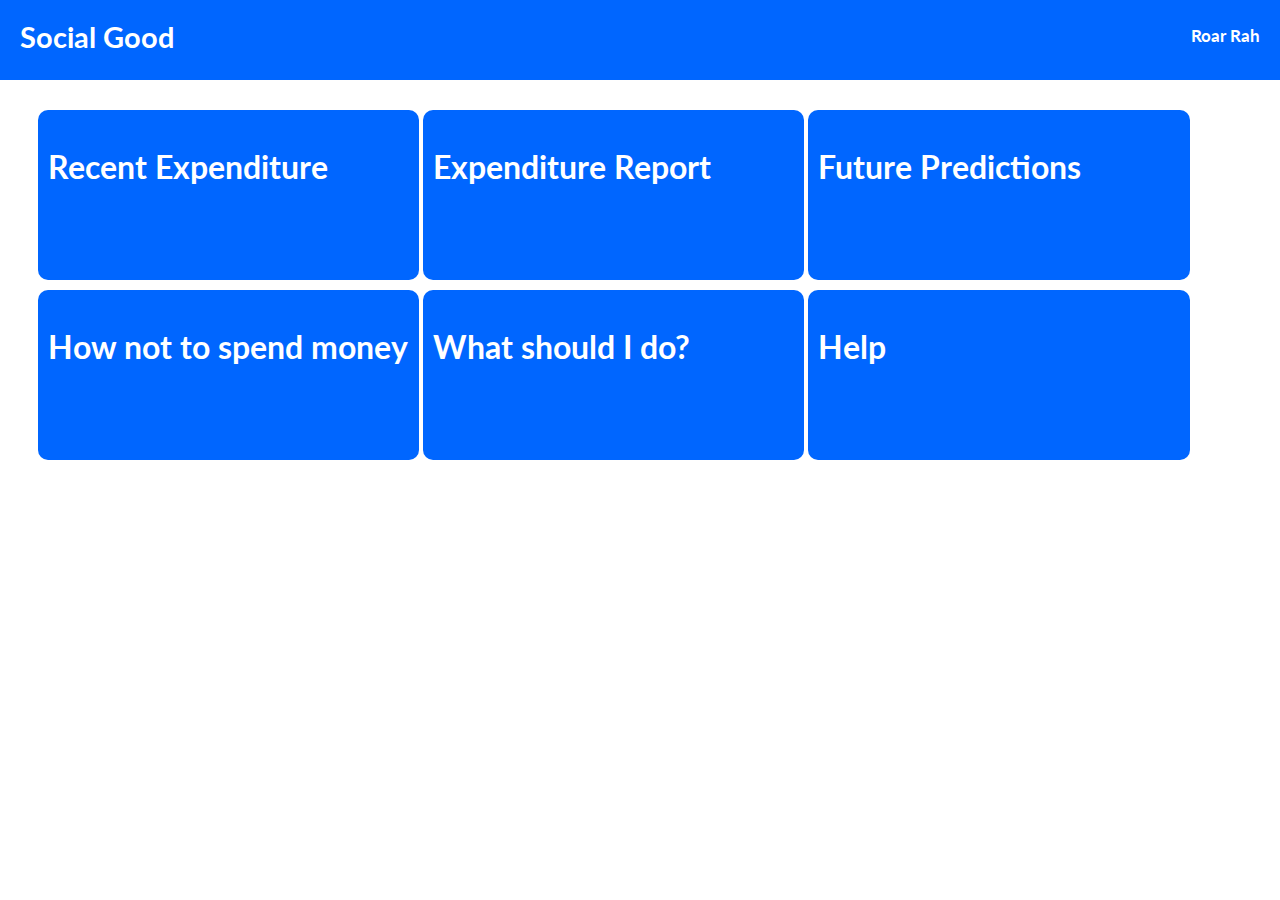
<file: index.html>
<!DOCTYPE html>
<html lang="en">
    <head>
        <meta charset="UTF-8">
        <title>Social Good</title>
        <link rel="stylesheet" type="text/css" href="http://fonts.googleapis.com/css?family=Lato">
        <link rel="stylesheet" type="text/css" href="css/main.css">
        <script src="https://ajax.googleapis.com/ajax/libs/jquery/3.2.1/jquery.min.js"></script>
    </head>
    <body>
        <div class="header">
            <h1 class="title"><a href="index.html">Social Good </a><span class="name">Roar Rah</span></h1>
        </div>
        <div class="menu-main">
            <div class="menu-main-row">
                <div class="menu-main-item">
                    <h2>Recent Expenditure</h2>
                    <p>Miao!</p>
                </div>
                <div class="menu-main-item">
                    <h2>Expenditure Report</h2>
                    <p>Nice charts and not working stuff</p>
                </div>
                <div class="menu-main-item">
                    <h2>Future Predictions</h2>
                    <p>Want to see when you go bankrupt?</p>
                </div>
            </div>
            <div class="menu-main-row">
                <div class="menu-main-item">
                    <h2>How not to spend money</h2>
                    <p>Analyse what you spend on</p>
                </div>
                <div class="menu-main-item">
                    <h2>What should I do?</h2>
                    <p>This isn't quite there yet</p>
                </div>
                <div class="menu-main-item">
                    <h2>Help</h2>
                    <p>We need some more time...</p>
                </div>
            </div>
        </div>
    <script src="js/anim.js"></script>
    </body>
</html>
</file>
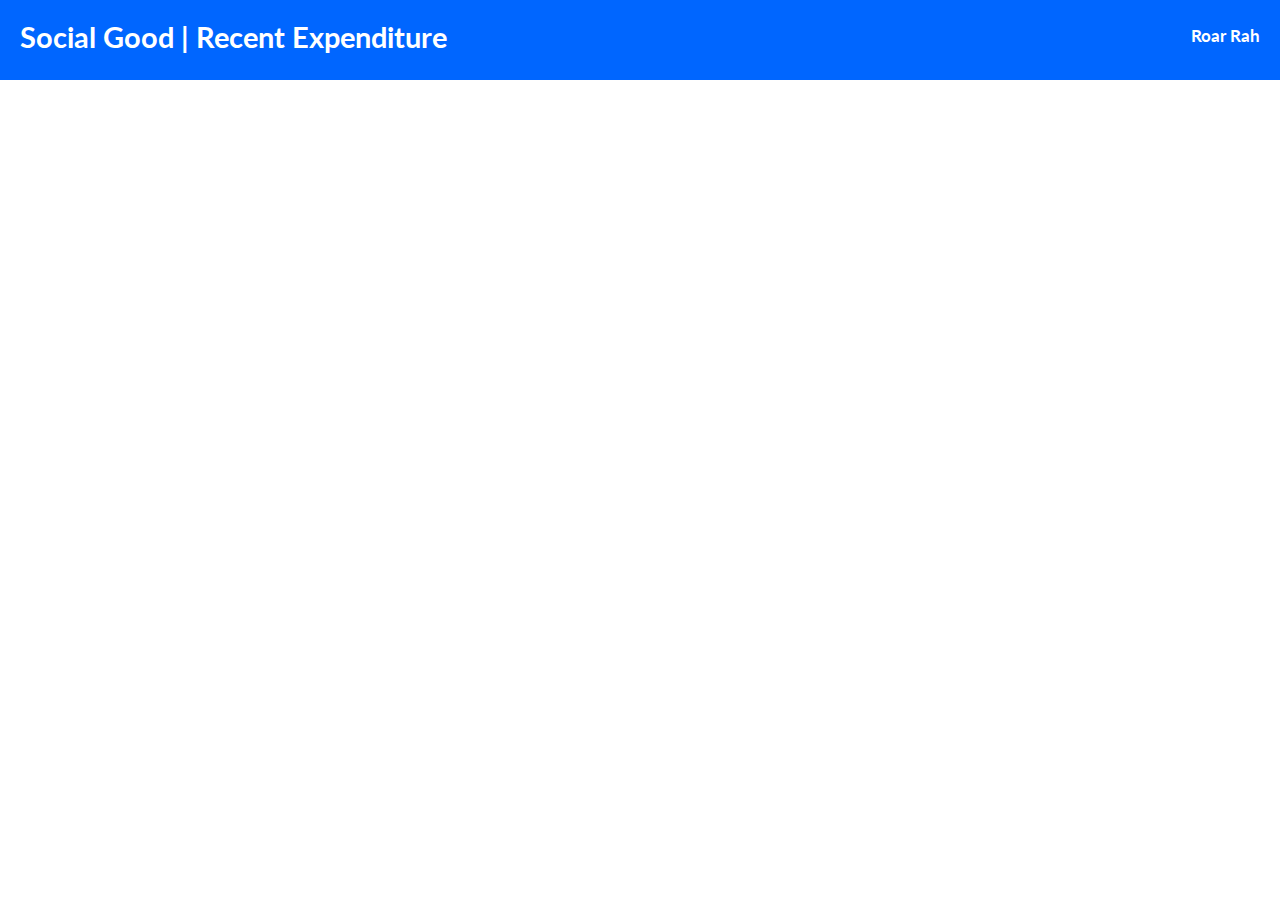
<file: expenditurereport.html>
<!DOCTYPE html>
<html lang="en">
<head>
    <link rel="stylesheet" type="text/css" href="http://fonts.googleapis.com/css?family=Lato">
    <link rel="stylesheet" type="text/css" href="css/main.css">
    <script src="https://ajax.googleapis.com/ajax/libs/jquery/3.2.1/jquery.min.js"></script>
    <script src="http://code.highcharts.com/highcharts.js"></script>
    <script src="js/chart.js"></script>
</head>
<body>
    <div class="header">
        <h1 class="title"><a href="index.html">Social Good | Recent Expenditure</a><span class="name">Roar Rah</span></h1>
    </div>
    <div id="chart" style="margin-top:100px;width:100%; height:800px;"></div>
</body>
</file>
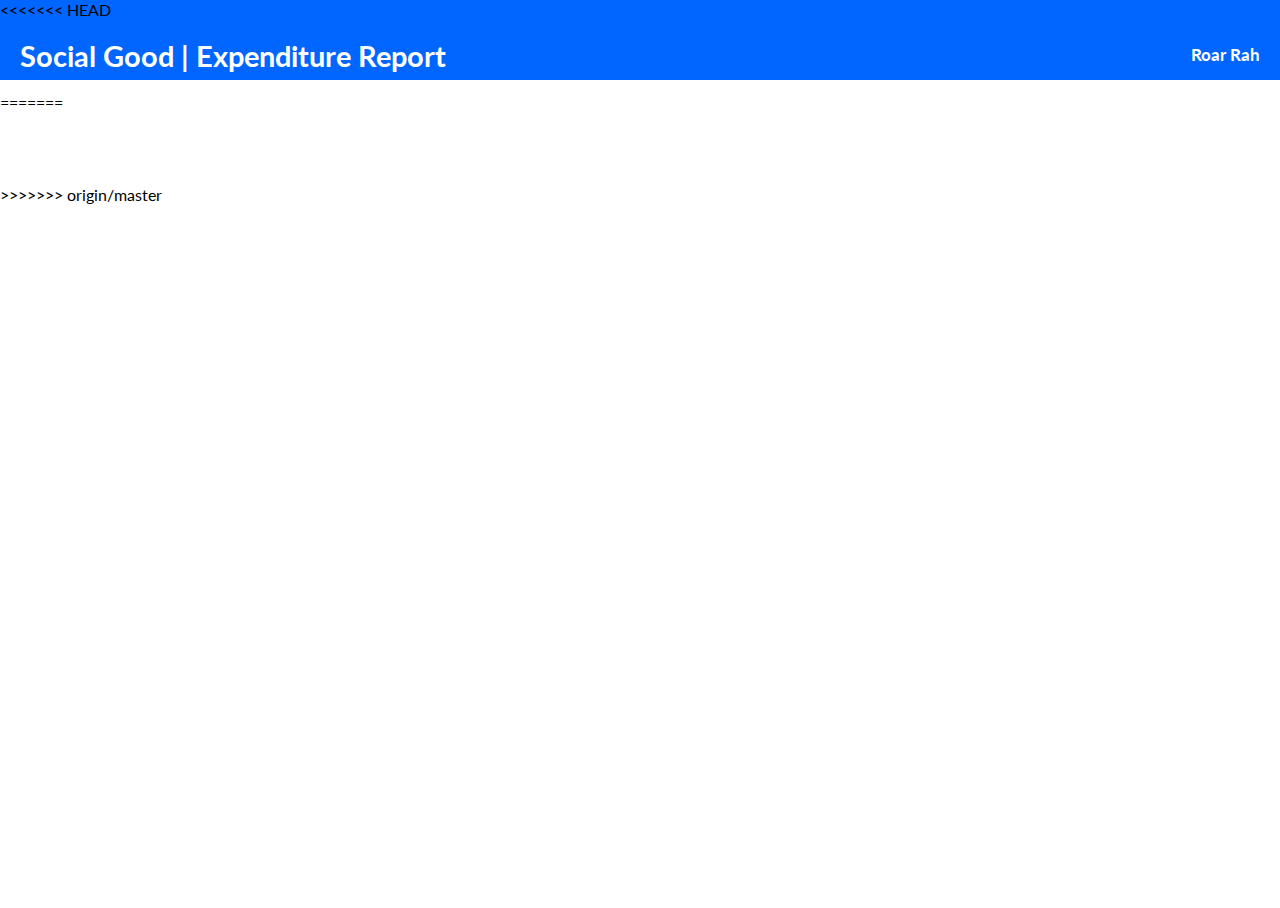
<file: expenditureReport.html>
<!DOCTYPE html>
<html lang="en">
<head>
    <link rel="stylesheet" type="text/css" href="http://fonts.googleapis.com/css?family=Lato">
    <link rel="stylesheet" type="text/css" href="css/main.css">
    <script src="https://ajax.googleapis.com/ajax/libs/jquery/3.2.1/jquery.min.js"></script>
    <script src="http://code.highcharts.com/highcharts.js"></script>
    <script src="js/chart.js"></script>
</head>
<body>
    <div class="header">
<<<<<<< HEAD
        <h1 class="title">Social Good | Expenditure Report<span class="name">Roar Rah</span></h1>
=======
        <h1 class="title"><a href="index.html">Social Good | Recent Expenditure</a><span class="name">Roar Rah</span></h1>
>>>>>>> origin/master
    </div>
    <div id="chart" style="margin-top:100px;width:100%; height:800px;"></div>
</body>
</file>
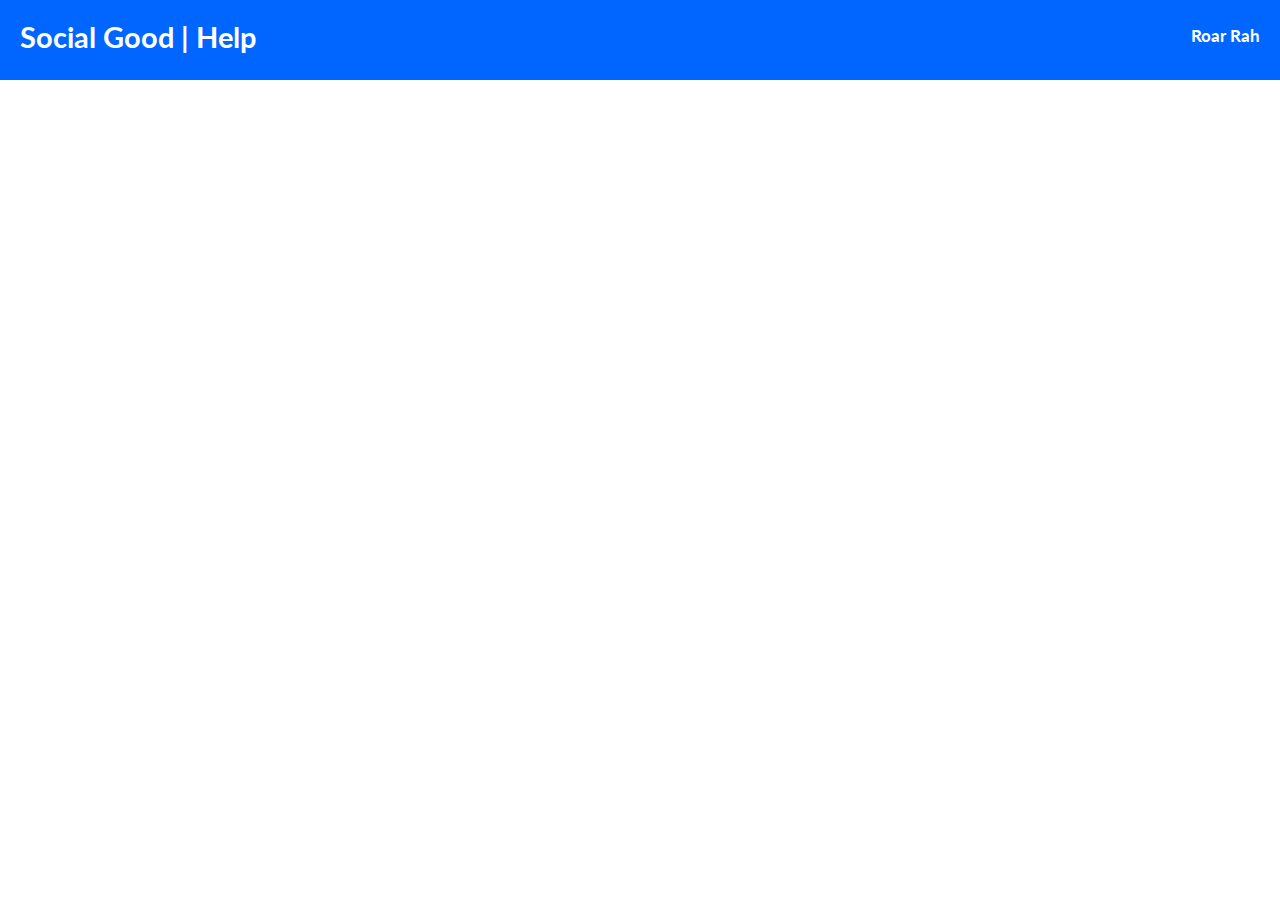
<file: help.html>
<!DOCTYPE html>
<html lang="en">
<head>
    <link rel="stylesheet" type="text/css" href="http://fonts.googleapis.com/css?family=Lato">
    <link rel="stylesheet" type="text/css" href="css/main.css">
    <script src="https://ajax.googleapis.com/ajax/libs/jquery/3.2.1/jquery.min.js"></script>
</head>
<body>
    <div class="header">
        <h1 class="title"><a href="index.html">Social Good | Help</a><span class="name">Roar Rah</span></h1>
        
    </div>
    
</body>
</file>
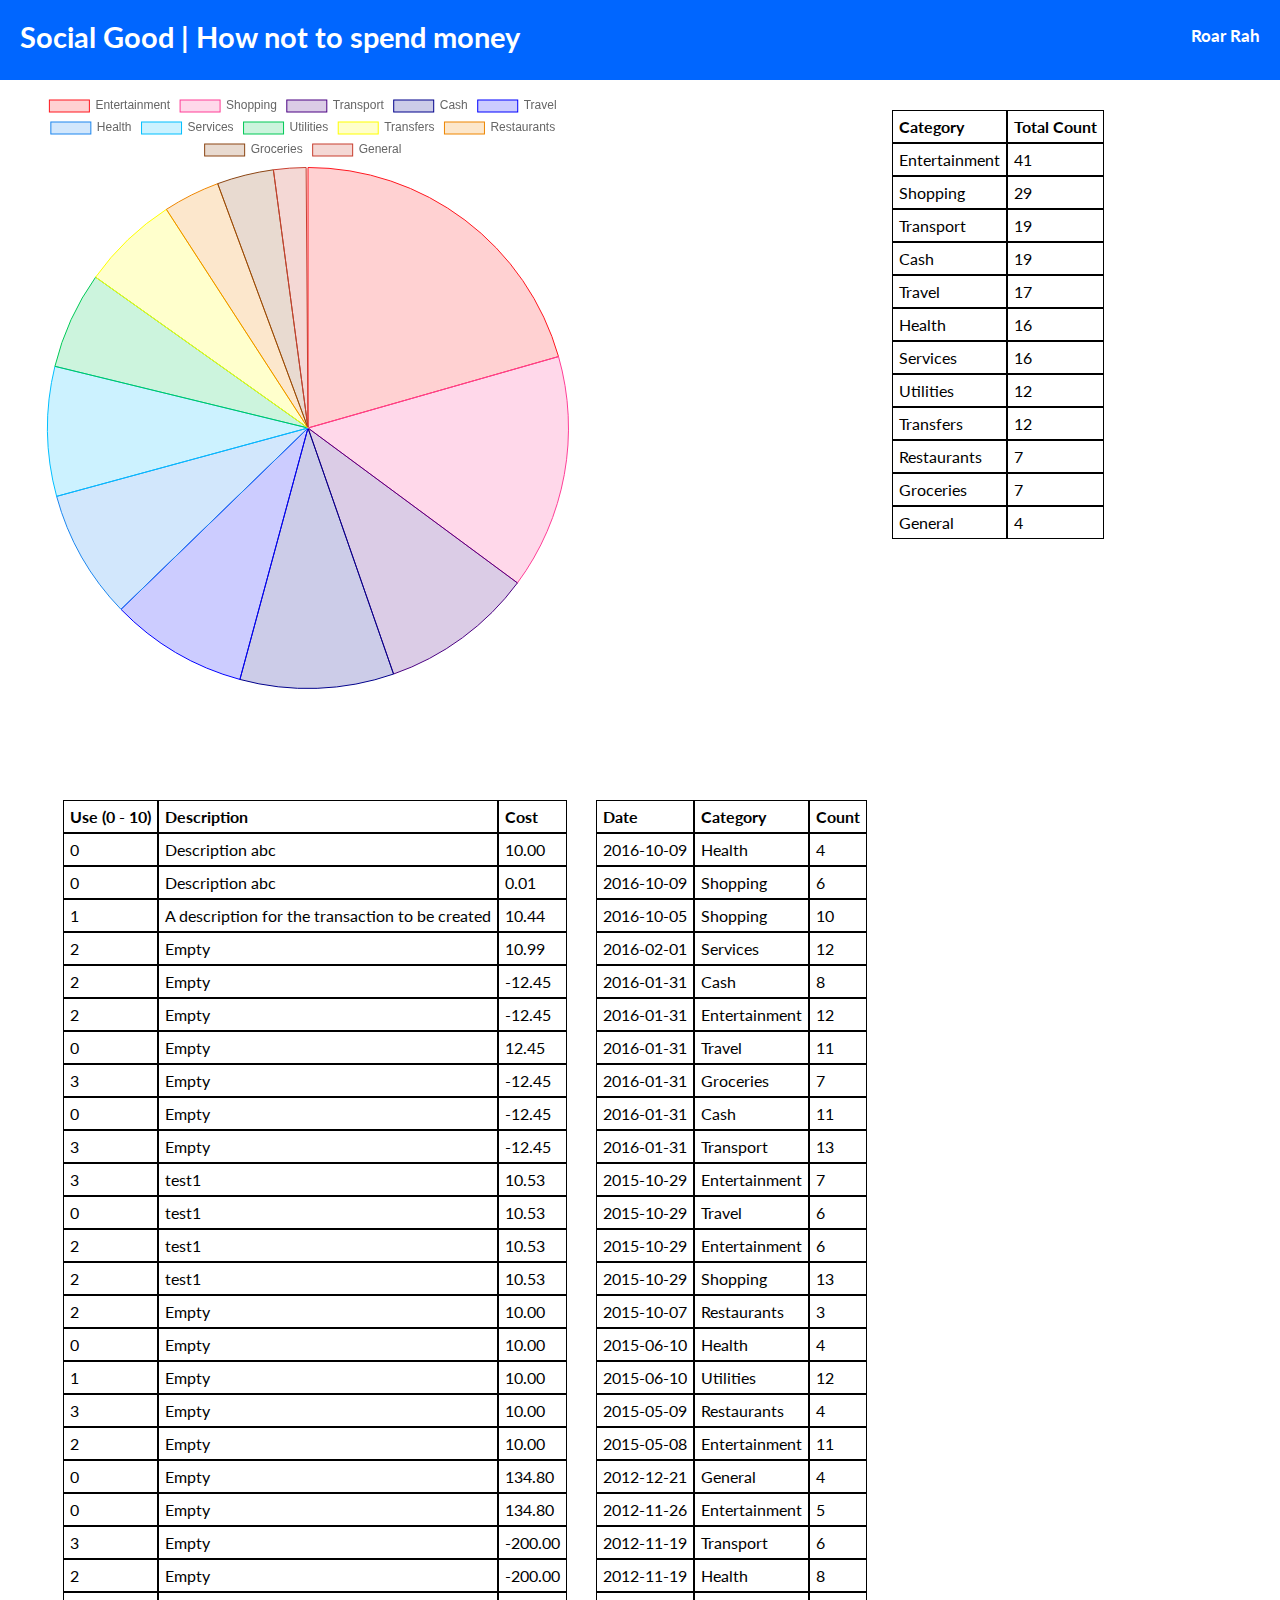
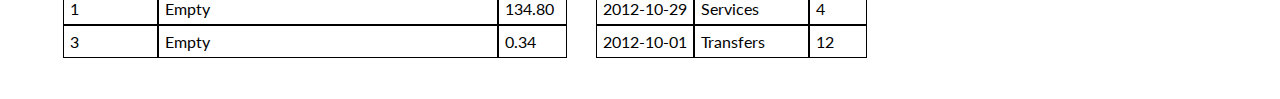
<file: hownottospendmoney.html>
<!DOCTYPE html>
<html lang="en">
    <head>
        <meta charset="UTF-8">
        <title>Social Good</title>
        <link rel="stylesheet" type="text/css" href="http://fonts.googleapis.com/css?family=Lato">
        <link rel="stylesheet" type="text/css" href="css/main.css">
        <script src="https://ajax.googleapis.com/ajax/libs/jquery/3.2.1/jquery.min.js"></script>
        <script src="js/Chart.min.js"></script>
    </head>
    <body>
        <div class="header">
            <h1 class="title"><a href="index.html">Social Good | How not to spend money</a><span class="name">Roar Rah</span></h1>
        </div>
        <canvas id='mycanvas' width="600px" height="600px"></canvas>
        <div class="app hntsm">
            <table id="past-rates">
                <tr>
                    <th>Use (0 - 10)</th>
                    <th>Description</th>
                    <th>Cost</th>
                </tr>
            </table>
            <table id="analysis">
                <tr>
                    <th>Date</th>
                    <th>Category</th>
                    <th>Count</th>
                </tr>
            </table>
            <table id="habits">
                <tr>
                    <th>Category</th>
                    <th>Total Count</th>
                </tr>
            </table>
        </div>
    <script src="js/random.js"></script>
    <script src="js/hntsm.js"></script>
    </body>
</html>
</file>
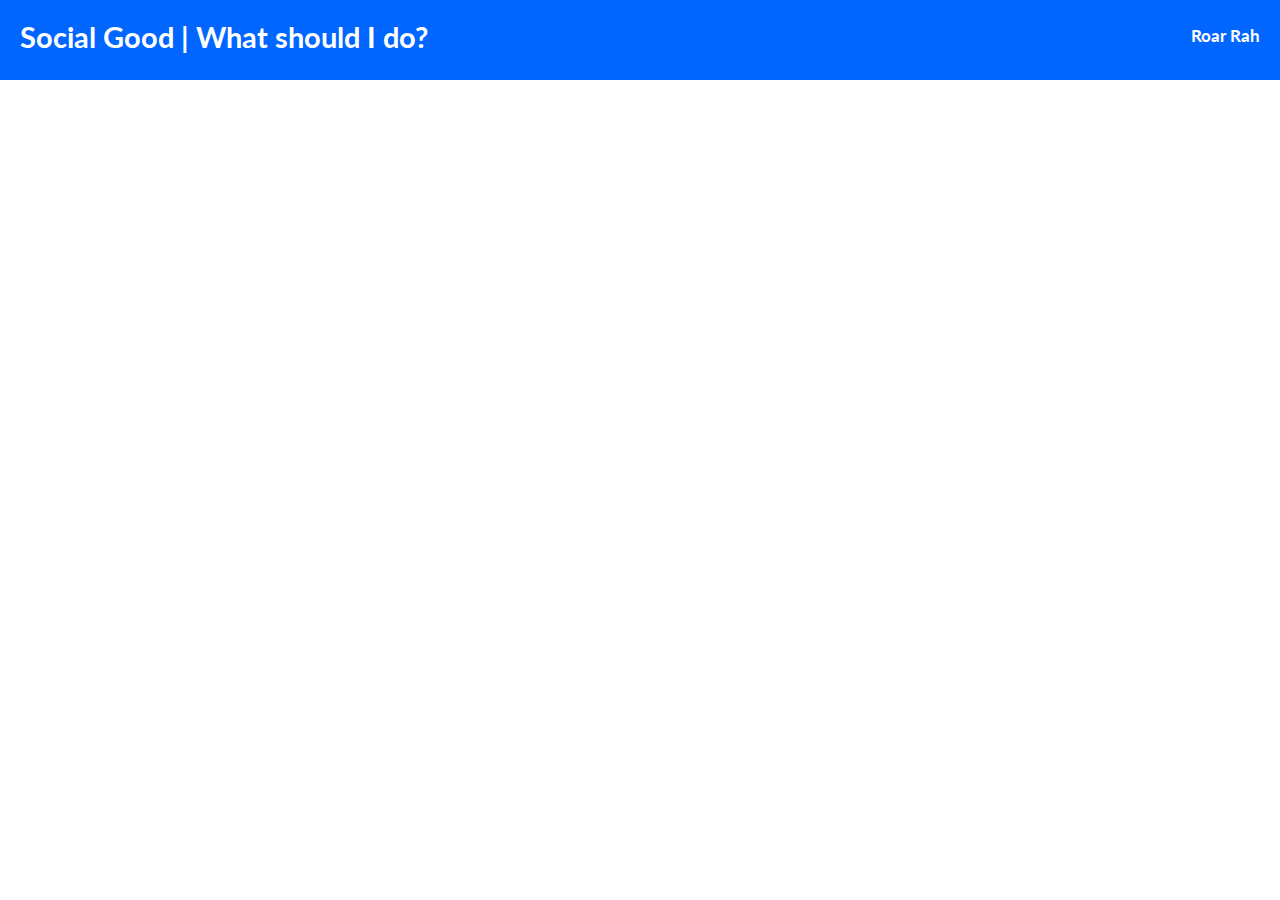
<file: whatshouldido.html>
<!DOCTYPE html>
<html lang="en">
<head>
    <link rel="stylesheet" type="text/css" href="http://fonts.googleapis.com/css?family=Lato">
    <link rel="stylesheet" type="text/css" href="css/main.css">
    <script src="https://ajax.googleapis.com/ajax/libs/jquery/3.2.1/jquery.min.js"></script>
</head>
<body>
    <div class="header">
        <h1 class="title"><a href="index.html">Social Good | What should I do?</a><span class="name">Roar Rah</span></h1>
        
    </div>
    
</body>
</file>
<file: css/main.css>
body {
    font-family: 'Lato';
}

.header {
    position: absolute;
    background-color: #0066FF;
    width: 100%;
    top: 0;
    left: 0;
    height: 80px;
}

.header .title {
    color: white;
    font-weight: bold;
    font-size: 180%;
    margin-top: 20px;
    margin-left: 20px;
    width: 100%;
}

.header .title .name {
    margin-top: 5px;
    position: absolute;
    font-size: 60%;
    right: 20px;
    margin-left: 60%;
}

.header a {
    text-decoration: none;
    color: white;
}

.menu-main {
    margin-top: 80px;
    padding: 30px 30px;
}

.app {
    margin-top: 80px;
    padding: 30px 30px;
}

.menu-main-row {
    padding-bottom: 10px;
}

.menu-main-row .menu-main-item {
    min-width: 30%;
    vertical-align: top;
    display: inline-block;
    padding: 10px 10px;
    overflow: hidden;
    white-space: nowrap;
    border-radius: 10px;
    background-color: #0066FF;
    color: white;
    cursor: pointer;
    height: 150px;
}

.menu-main-row .menu-main-item h2 {
    font-size: 200%;
    font-weight: bold;
}

.menu-main-row .menu-main-item p {
    color: #0066FF;
}

table {
    border-spacing: 0;
    text-align: left;
    position: relative;
    max-width: 900px;
}

table td, th {
    border: 1px solid black;
    padding: 6px 6px;
}

table td[attribute="-"] {
    border-right: 10px solid red;
}
table td[attribute="+"] {
    border-right: 10px solid green;
}

table td[attribute="att3"] {
    border-right: 10px solid orange;
}
table td[attribute="att10"] {
    border-right: 10px solid green;
}

select {
    border: 1px solid white;
}

.red {
    background-color: red;
}

.green {
    background-color: green;
}

.redBorder {
    border-right: 10px solid red;
}

.orangeBorder {
    border-right: 10px solid orange;
}

.greenBorder {
    border-right: 10px solid green;
}

.row {
    margin-top: 100px;
}

.app.hntsm table {
    display: inline-block;
    padding-left: 25px;
}

#available-balance {
    border-left: 10px solid #0066FF;
    padding-left: 40px;
    font-weight: bold;
    font-size: 250%;
    display: inline-block;
}

#available-balance:hover {
    border-left: 10px solid #0056AF;
    background-color: #0066FF;
    color: white;
    cursor: pointer;
    user-select: none;
}

#re-add-btn {
    color: white;
    font-weight: bold;
    border: 4px solid white;
    padding: 7px 7px;
    background-color: #0066FF;
}

#re-add-btn:hover {
    color: #0066FF;
    border: 4px solid #0066FF;
    background-color: white;
    cursor: pointer;
}

#habits {
    position: absolute;
    top: 110px;
}

.re-input {
    padding: 7px 7px;
}

.re-item {
    margin-top: 5px;
    display: block;
    width: 250px;
    border: 4px solid #0066FF;
    padding: 7px 7px;
    list-style-type: none;
}

.re-item:hover {
    cursor: pointer;
    background-color: #0066FF;
    color: white;
}

.sgh {
    margin-left: 150px;
}

#mycanvas {
    margin-top: 90px;
}
</file>
